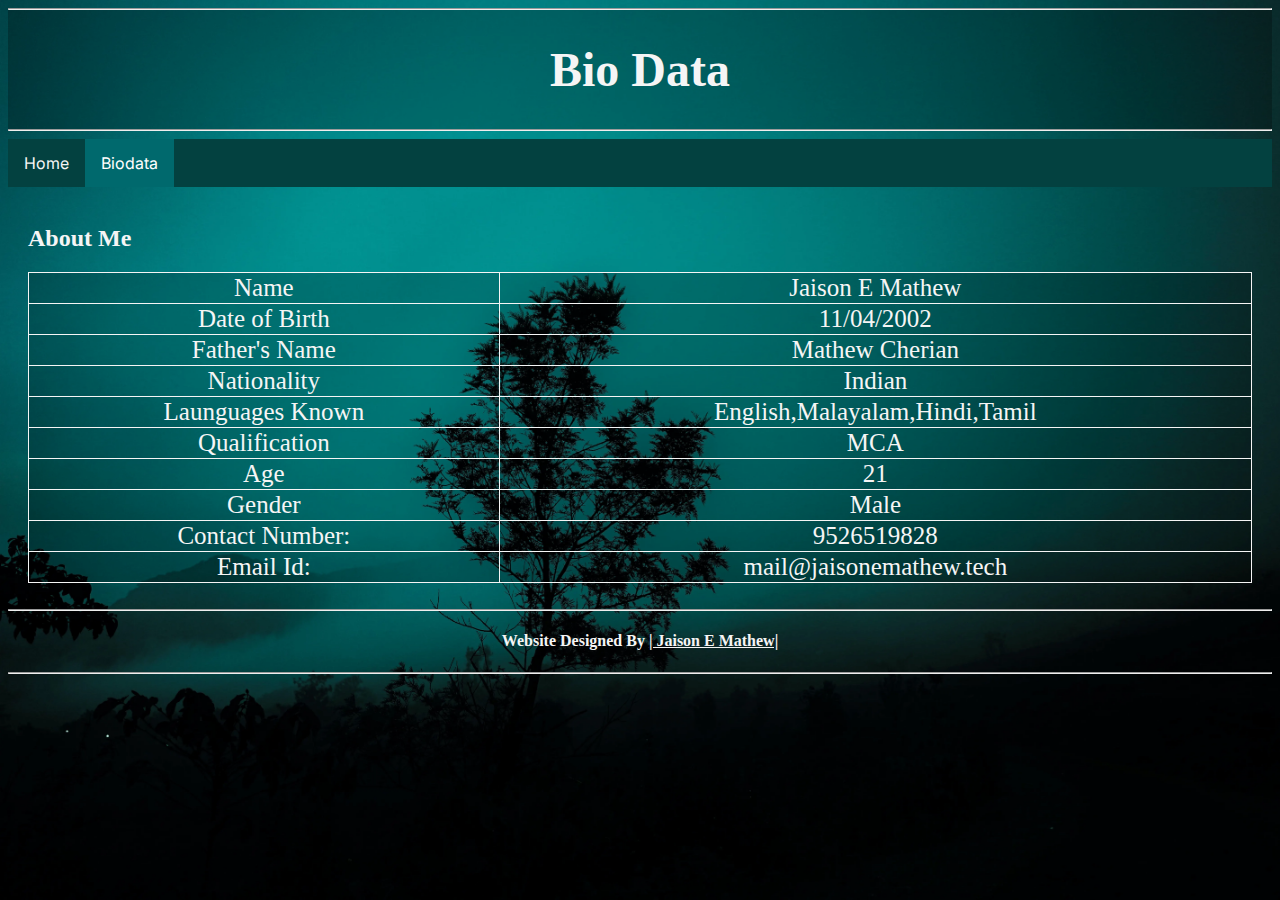
<file: biodata.html>
<html>
<head>
<title>Chengannur Tourism</title>
<link rel="stylesheet" href="style.css">
<link rel="preconnect" href="https://fonts.googleapis.com">
<link rel="preconnect" href="https://fonts.gstatic.com" crossorigin>
<link href="https://fonts.googleapis.com/css2?family=Inter&family=Roboto:wght@500&display=swap" rel="stylesheet">
<body>
<div class="h1">
<hr><center><h1>Bio Data</h1></center><hr>

</div>
<ul>
  <li><a href="index.html">Home</b></a></li>
  <li><a class="active" href="biodata.html">Biodata</b></a></li>
  
</ul>
<br>

<section class="main">
  <h2 class="about">About Me</h2>
  <table>

    <tr>
      <td>Name</td>
      <td>Jaison E Mathew</td>
    </tr>
    <tr>
    <td>Date of Birth</td>
    <td>11/04/2002</td>
    </tr>

    <tr>
      <td>Father's Name</td>
      <td>Mathew Cherian</td>
      </tr>
      <tr>
        <td>Nationality</td>
        <td>Indian</td>
        </tr>
        <tr>
          <td>Launguages Known</td>
          <td>English,Malayalam,Hindi,Tamil</td>
          </tr>
          <tr>
            <td>Qualification</td>
            <td>MCA</td>
            </tr>
            <tr>
              <td>Age</td>
              <td>21</td>
             </tr>
            <tr>
            <tr>
              <td>Gender</td>
              <td>Male</td>
             </tr>
            <tr>
           <td>Contact Number:</td>
          <td>9526519828</td>
           </tr>
           <tr>
            <td>Email Id:</td>
            <td>mail@jaisonemathew.tech</td>
           </tr>
         
  </table>
</section>
<br>
<hr>
<center><h4 id="contact">Website Designed By <a class="hyper" href="https://jaisonemathew.tech/">| Jaison E Mathew|</a></h2></center>
<hr>
<ul>

</body>
</html>
</file>
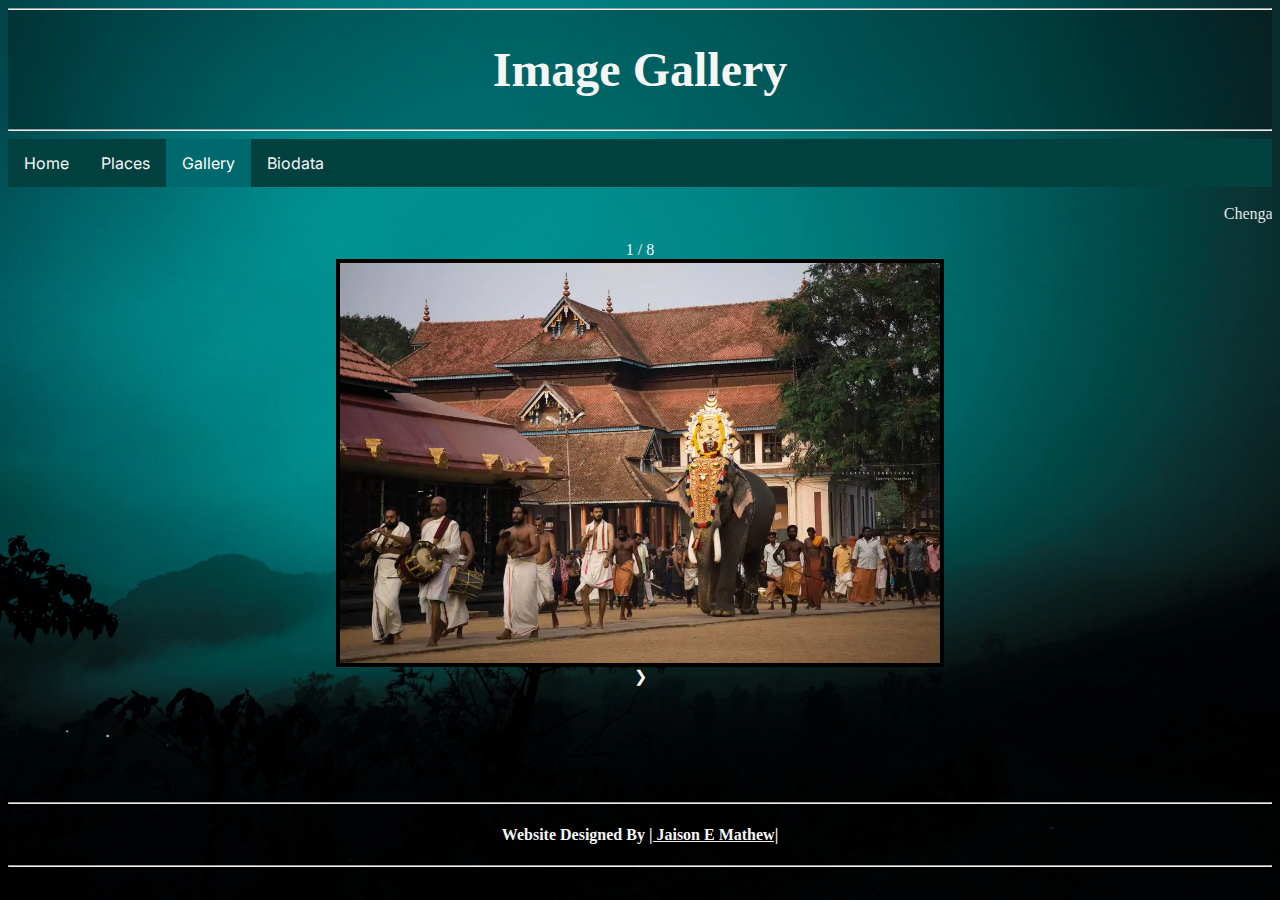
<file: gallery.html>
<html>
<head>
<title>Chengannur Tourism</title>
<meta name="viewport" content="width=device-width, initial-scale=1">
<link rel="stylesheet" href="style.css">
<link rel="preconnect" href="https://fonts.googleapis.com">
<link rel="preconnect" href="https://fonts.gstatic.com" crossorigin>
<link href="https://fonts.googleapis.com/css2?family=Inter&family=Roboto:wght@500&display=swap" rel="stylesheet">


<style>
.slideshow-container {
  text-align: center;
}
</style>

<body>
<div class="h1">
<hr><center><h1>Image Gallery</h1></center><hr>
</div>
<nav class="sticky">
<ul>
<li><a  href="index.html">Home</b></a></li>
<li><a href="places.html">Places</a></li>
<li><a class="active" href="gallery.html">Gallery</a></li> 
<li><a href="biodata.html">Biodata</a></li>
</ul>
</nav>
<br>
<marquee>Chengannur is a municipal town in the Alappuzha district of Kerala, India. It's located on the banks of the Pamba River..Chengannur is also a major point for pilgrims to the Sabarimala Temple. It's been described as "The Gateway to Sabarimala"</marquee>
<section class="main">
<br>
  <div class="slideshow-container">

    <div class="mySlides fade">
      <div class="numbertext">1 / 8</div>
      <img src="gallery/1.webp" class="img">
    
    </div>
    
    <div class="mySlides fade">
      <div class="numbertext">2 / 8</div>
      <img src="gallery/2.webp" class="img">
    
    </div>
    
    <div class="mySlides fade">
      <div class="numbertext">3 / 8</div>
      <img src="gallery/3.webp" class="img">

    </div>
      <div class="mySlides fade">
      <div class="numbertext">4 / 8</div>
      <img src="gallery/4.webp" class="img">

    </div>
      <div class="mySlides fade">
      <div class="numbertext">5 / 8</div>
      <img src="gallery/5.webp" class="img">

    </div>
      <div class="mySlides fade">
      <div class="numbertext">6 / 8</div>
      <img src="gallery/6.webp" class="img">

    </div>
      <div class="mySlides fade">
      <div class="numbertext">7 / 8</div>
      <img src="gallery/7.webp" class="img">

    </div>
      <div class="mySlides fade">
      <div class="numbertext">8 / 8</div>
      <img src="gallery/8.webp" class="img">

    </div>
    
    <a class="next" onclick="plusSlides(1)">❯</a>
    
    </div>
    <br>
    
    <div style="text-align:center">
      <span class="dot" onclick="currentSlide(1)"></span> 
      <span class="dot" onclick="currentSlide(2)"></span> 
      <span class="dot" onclick="currentSlide(3)"></span> 
      <span class="dot" onclick="currentSlide(4)"></span>
      <span class="dot" onclick="currentSlide(5)"></span>
      <span class="dot" onclick="currentSlide(6)"></span>
      <span class="dot" onclick="currentSlide(7)"></span>
      <span class="dot" onclick="currentSlide(8)"></span>
    </div>
    
</section>
<br><br><br><br><br>
<hr>
<center><h4 id="contact">Website Designed By <a class="hyper" href="https://jaisonemathew.tech/">| Jaison E Mathew|</a></h2></center>
<hr>
<ul>


<script>
let slideIndex = 1;
showSlides(slideIndex);

function plusSlides(n) {
  showSlides(slideIndex += n);
}

function currentSlide(n) {
  showSlides(slideIndex = n);
}

function showSlides(n) {
  let i;
  let slides = document.getElementsByClassName("mySlides");
  let dots = document.getElementsByClassName("dot");
  if (n > slides.length) {slideIndex = 1}    
  if (n < 1) {slideIndex = slides.length}
  for (i = 0; i < slides.length; i++) {
    slides[i].style.display = "none";  
  }
  for (i = 0; i < dots.length; i++) {
    dots[i].className = dots[i].className.replace(" active", "");
  }
  slides[slideIndex-1].style.display = "block";  
  dots[slideIndex-1].className += " active";
}
</script>   
</body>
</html>
</file>
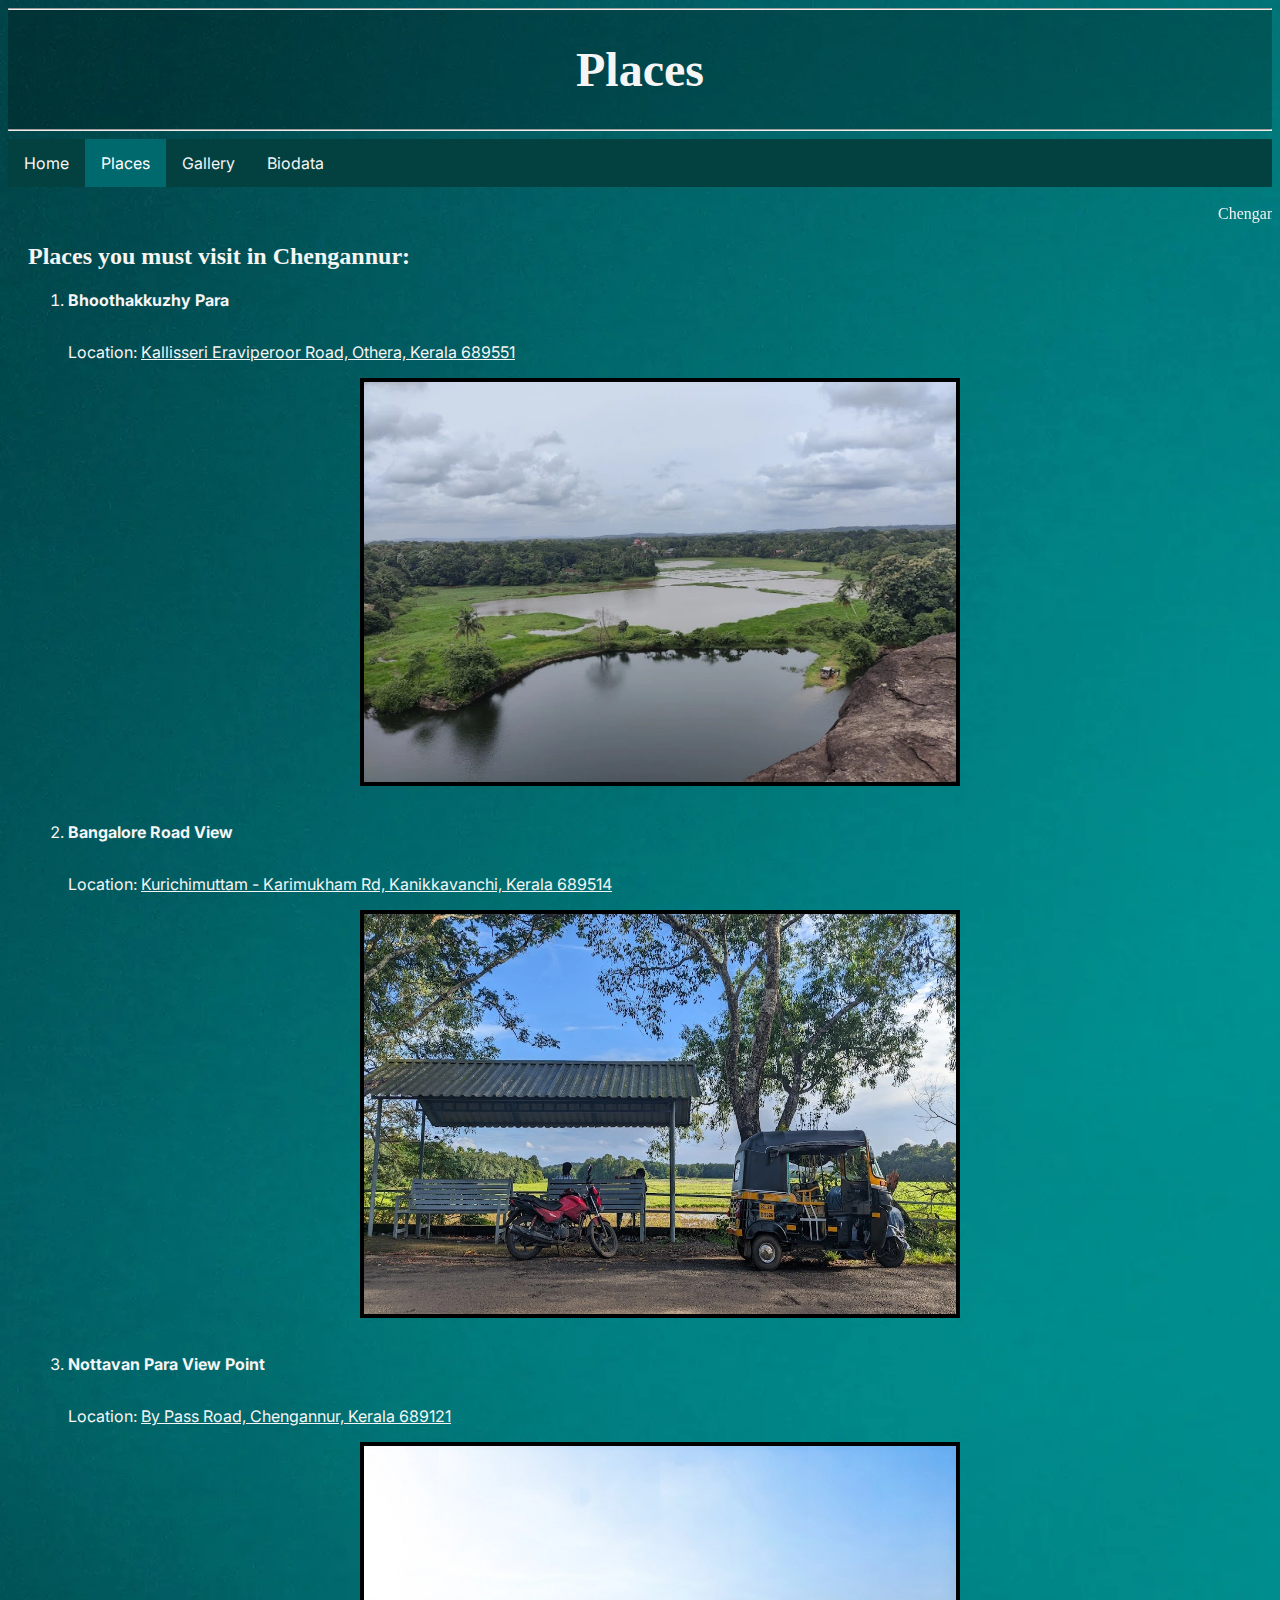
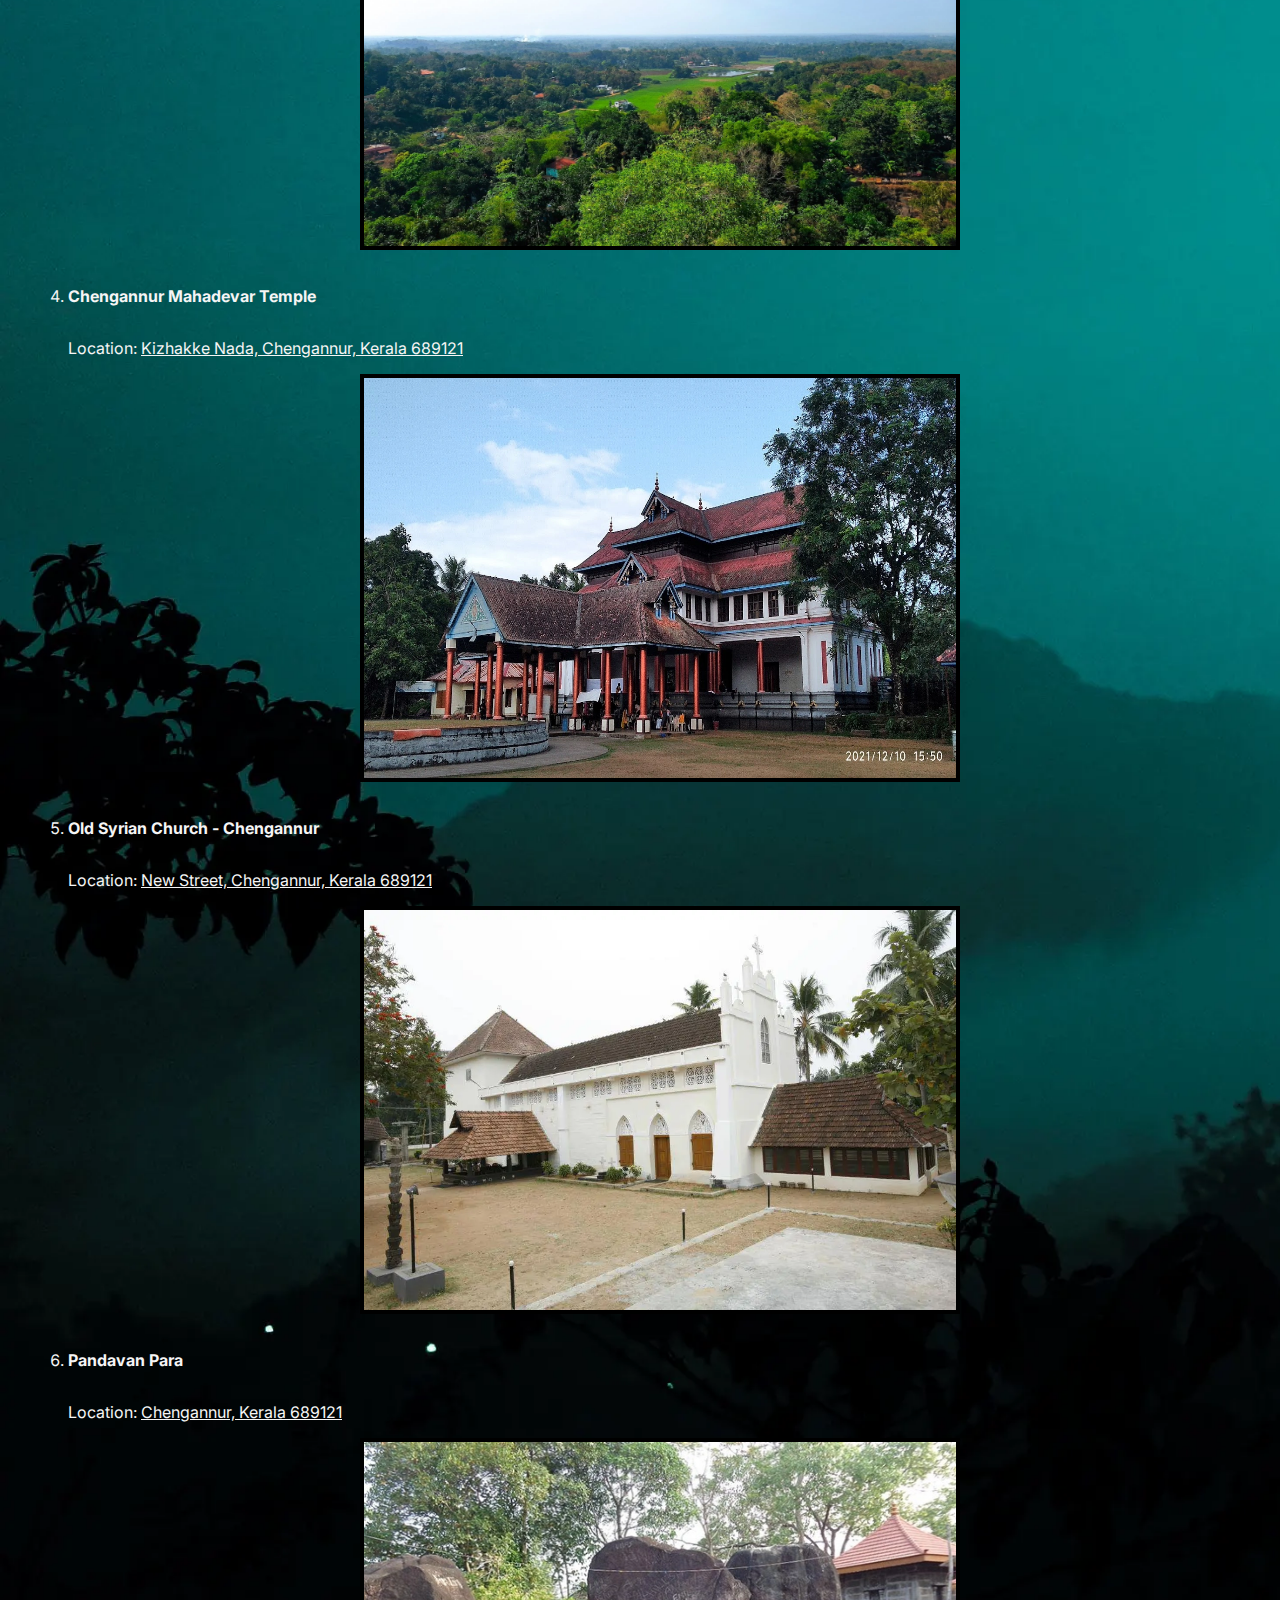
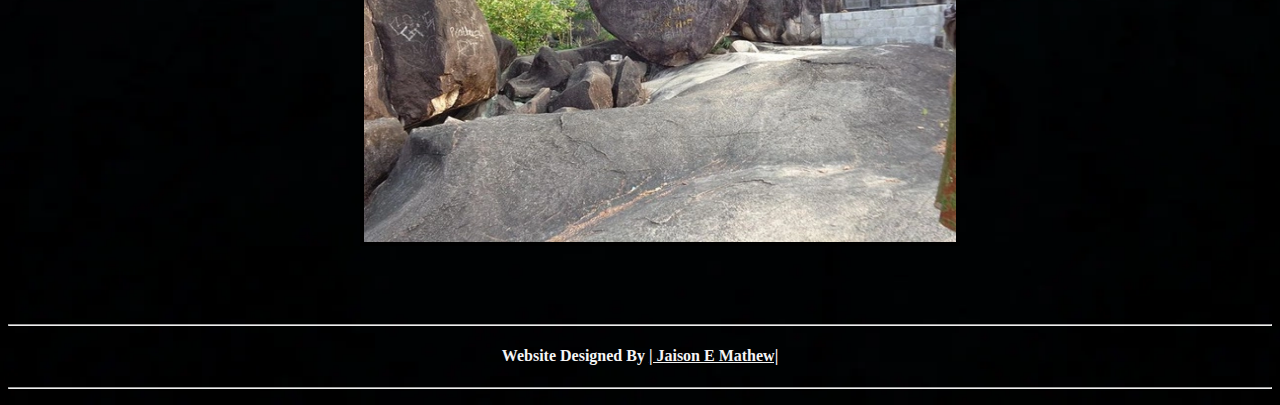
<file: places.html>
<html>
<head>
<title>Chengannur Tourism</title>
<meta name="viewport" content="width=device-width, initial-scale=1">
<link rel="stylesheet" href="style.css">
<link rel="preconnect" href="https://fonts.googleapis.com">
<link rel="preconnect" href="https://fonts.gstatic.com" crossorigin>
<link href="https://fonts.googleapis.com/css2?family=Inter&family=Roboto:wght@500&display=swap" rel="stylesheet">
<body>
<div class="h1">
<hr><center><h1>Places</h1></center><hr>
</div>
<nav class="sticky">
<ul>
  <li><a  href="index.html">Home</b></a></li>
  <li><a class="active" href="places.html">Places</a></li>
   <li><a href="gallery.html">Gallery</a></li> 
  <li><a  href="biodata.html">Biodata</a></li>
</ul>
</nav>
<br>
<marquee>Chengannur is a municipal town in the Alappuzha district of Kerala, India. It's located on the banks of the Pamba River..Chengannur is also a major point for pilgrims to the Sabarimala Temple. It's been described as "The Gateway to Sabarimala"</marquee>
<section class="main">
  <h2 id="places">Places you must visit in Chengannur:</h2>

  <ol>
   <li><b>Bhoothakkuzhy Para</b></li><br><br>
   <p>Location: <a class="hyper" href="https://maps.app.goo.gl/xxMPhtAVtHdxZfxb6">Kallisseri Eraviperoor Road, Othera, Kerala 689551</a></p>
    <img src="image1.webp" alt="Bhoothakkuzhy Para" class="img center">
  </a><br><br>
  <li><b>Bangalore Road View</b></li><br><br>
   <p>Location: <a class="hyper" href="https://maps.app.goo.gl/oYBRXyqJxd1o969E8">Kurichimuttam - Karimukham Rd, Kanikkavanchi, Kerala 689514</a></p>
   <image src="image5.webp" alt="Bangalore Road View" class="img center"><br><br>
   <li><b>Nottavan Para View Point</b></li><br><br>
   <p>Location: <a class="hyper" href="https://maps.app.goo.gl/zb5iGMo5tvhHH7w58">By Pass Road, Chengannur, Kerala 689121</a></p>
   <image src="image2.webp" alt="Nottavan Para View Point" class="img center"><br><br>
 
    <li><b>Chengannur Mahadevar Temple</b></li><br><br>
    <p>Location: <a class="hyper" href="https://maps.app.goo.gl/gUGNqoPbgQdcP3ZN9">Kizhakke Nada, Chengannur, Kerala 689121</a></p>
    <image src="image3.webp" alt="Chengannur Mahadevar Temple" class="img center"><br><br>
     
    <li><b>Old Syrian Church - Chengannur</b></li><br><br>
    <p>Location: <a class="hyper" href="https://maps.app.goo.gl/u5SqjFmFm5ii56Zp9">New Street, Chengannur, Kerala 689121</a></p>
    <image src="image4.webp" alt="Old Syrian Church - Chengannur" class="img center"><br><br>

    <li><b>Pandavan Para</b></li><br><br>
    <p>Location: <a class="hyper" href="https://maps.app.goo.gl/EQn2iaYv1kQ7sBLb8">Chengannur, Kerala 689121</a></p>
    <image src="image6.webp" alt="Old Syrian Church - Chengannur" class="img center"><br><br>
  
  </ol>

</section>
<br>
<hr>
<center><h4 id="contact">Website Designed By <a class="hyper" href="https://jaisonemathew.tech/">| Jaison E Mathew|</a></h2></center>
<hr>
<ul>

</body>
</html>
</file>
<file: style.css>
body {
background-image: url("background.webp");
background-size: cover;
color:whitesmoke;

 }

/* Biodata table */
 table, td, th {
  border: 1px solid;
}

table {
  width: 100%;
  border-collapse: collapse;
  background-color: rgba(0, 0, 0, 0.20);

}
td{
  text-align: center;
  font-size: 25px;
}


/* Biodata table end */

/* Navbar */
ul {
    list-style-type: none;
    margin: 0;
    padding: 0;
    overflow: hidden;
    background-color: #034140;
   
  }
  li {
    float: left;
    font-family: 'Inter', sans-serif;
  }
  li a {
    display: block;
    color: whitesmoke;
    text-align: center;
    padding: 14px 16px;
    text-decoration: none;
  }
  li a:hover {
    background-color: #0d1a0a;
  }
  li a.active {
    color: white;
    background-color:#00696d;
  }

  .sticky {
    position: -webkit-sticky;
    position: sticky;
    top: 0;
  }
  /* Navbar end */
p{
  font-family: 'Inter', sans-serif;
    text-align: justify;
    text-justify: inter-word;
}
h2{
    font-family: 'Domine', serif;
}

.img{
    border: 4px solid black;
    height: 400px;
    width: 600px;
}
.center {
  display: block;
  margin-left: auto;
  margin-right: auto;
  width: 50%;
  
}
/* .adds margin to section */
.main
{
    margin-left: 20px;
    margin-right: 20px;
}
a {
    color: whitesmoke;
  
}
a.hyper:hover{
    color: burlywood;
}
h1{
  font-size: 3rem;
}
.h1
{
  background-color: rgba(0, 0, 0, 0.25);
}
</file>
